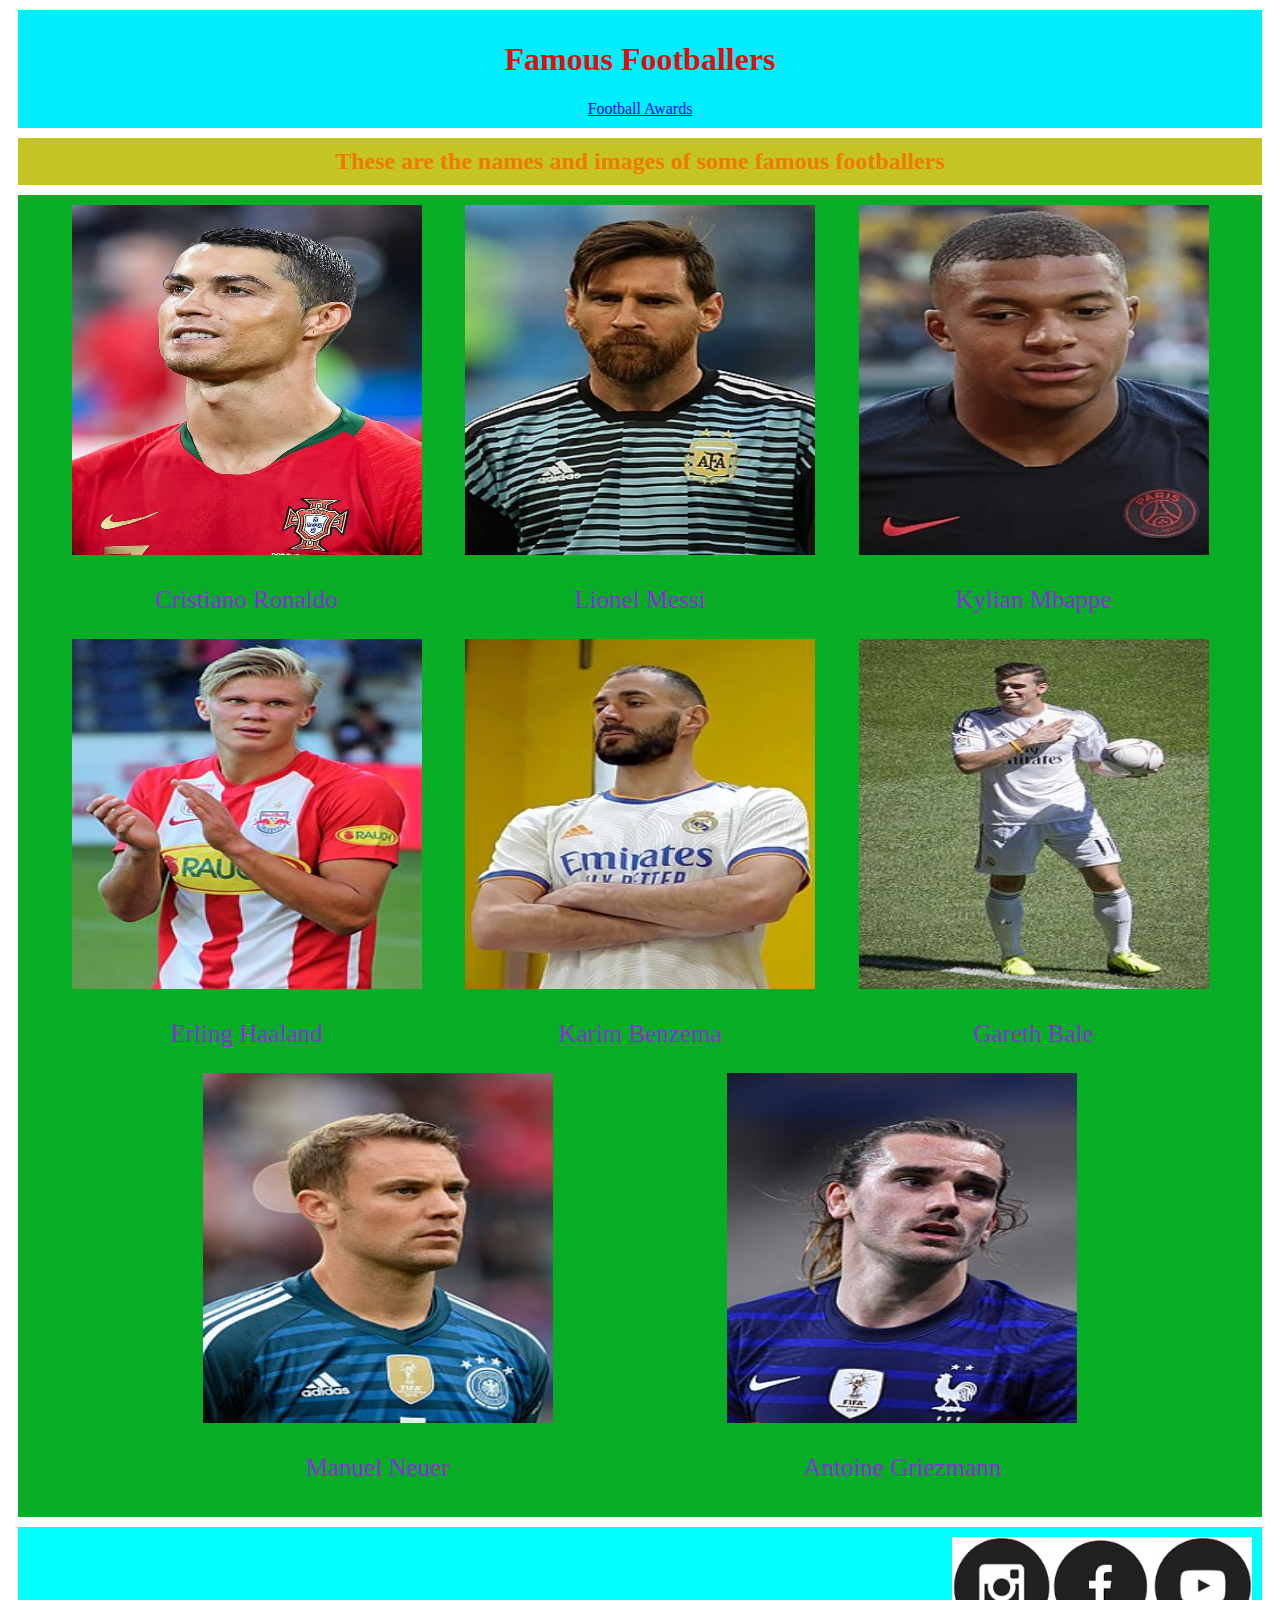
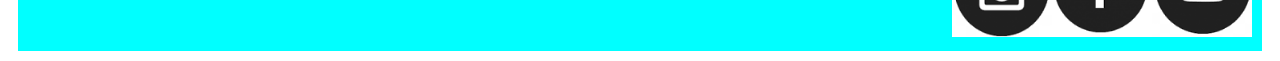
<file: index.html>
<!DOCTYPE html>
<html>

<head>
    <title>Famous Footballers</title>
    <link rel="stylesheet" href="style.css">
</head>

<body>
    <div class="header">
        <h1>Famous Footballers</h1>
       <a href="FootballAwards.html" target="blank">Football Awards</a>
       
    </div>

    <h2> These are the names and images of some famous footballers </h2>
    
    <div class="footballers">
        <div class="item">
            <a href="https://en.wikipedia.org/wiki/Cristiano_Ronaldo" target="blank">
                <img src="Footballer1.jpg" alt="Footballer 1" width="350px" height="350px">
            </a>
            <p>Cristiano Ronaldo</p>
        </div>

        <div class="item">
            <a href="https://en.wikipedia.org/wiki/Lionel_Messi" target="blank">
                <img src="Footballer2.webp" alt="Footballer 2" width="350px" height="350px">
            </a>
            <p>Lionel Messi</p>
        </div>

        <div class="item">
            <a href="https://en.wikipedia.org/wiki/Kylian_Mbapp%C3%A9" target="blank">
                <img src="Footballer3.webp" alt="Footballer 3" width="350px" height="350px">
            </a>
            <p>Kylian Mbappe</p>
        </div>

        <div class="item">
            <a href="https://en.wikipedia.org/wiki/Erling_Haaland" target="blank">
                <img src="Footballer4.jpg" alt="Footballer 4" width="350px" height="350px">
            </a>
            <p>Erling Haaland</p>
        </div>

        <div class="item">
            <a href="https://en.wikipedia.org/wiki/Karim_Benzema" target="blank">
                <img src="Footballer5.webp" alt="Footballer 5" width="350px" height="350px">
            </a>
            <p>Karim Benzema</p>
        </div>

        <div class="item">
            <a href="https://sco.wikipedia.org/wiki/Gareth_Bale" target="blank">
                <img src="Footballer6.jpg" alt="Footballer 6" width="350px" height="350px">
            </a>
            <p>Gareth Bale</p>
        </div>

        <div class="item">
            <a href="https://en.wikipedia.org/wiki/Manuel_Neuer" target="blank">
                <img src="Footballer7.jpg" alt="Footballer 7" width="350px" height="350px">
            </a>
            <p>Manuel Neuer</p>
        </div>

        <div class="item">
            <a href="https://en.wikipedia.org/wiki/Antoine_Griezmann" target="blank">
                <img src="Footballer8.jpg" alt="Footballer 8" width="350px" height="350px">
            </a>
            <p>Antoine Griezmann</p>
        </div>
    </div>

    <div class="footer">
        <a href="https://www.instagram.com/?hl=en" target="blank">
            <img src="insta.png" alt="Insta Image" width="100px" height="100px">
        </a>

        <a href="https://www.facebook.com/" target="blank">
            <img src="fb.png" alt="FB Image" width="100px" height="100px">
        </a>

        <a href="https://www.facebook.com/" target="blank">
            <img src="youtube.png" alt="youtube Image" width="100px" height="100px">
        </a>



    </div>








</body>













</html>
</file>
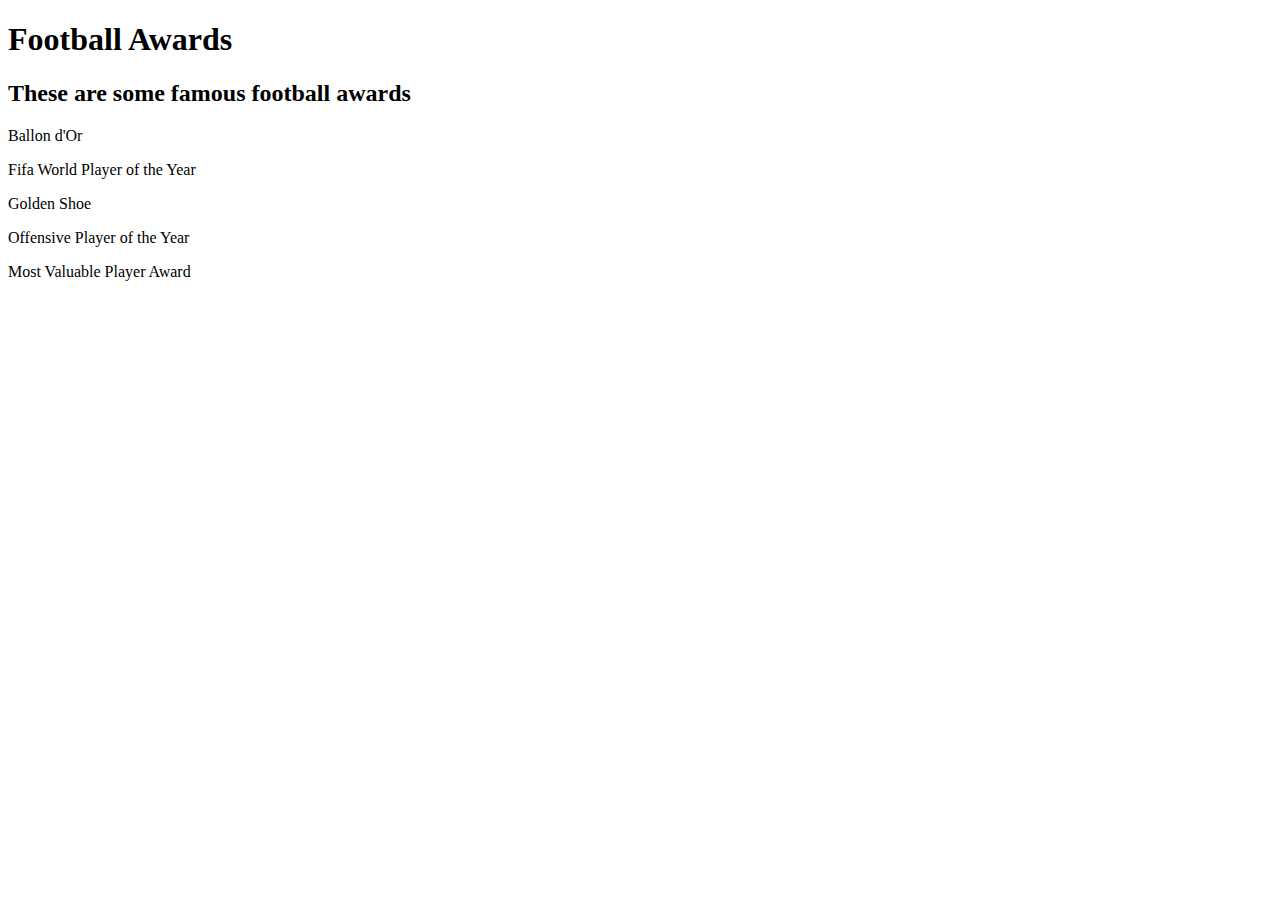
<file: FootballAwards.html>
<!DOCTYPE html>
<html>
<head>
 <title>Football Awards</title>

</head>

<body>
<h1>Football Awards</h1>
<h2> These are some famous football awards</h2>

<p>Ballon d'Or</p>
<p>Fifa World Player of the Year</p>
<p>Golden Shoe</p>
<p>Offensive Player of the Year</p>
<p> Most Valuable Player Award</p>



</body>


























</html>
</file>
<file: style.css>
.header {
    background-color: rgb(0, 238, 254);
    color: rgb(231, 12, 12);
    text-align: center;
    margin: 10px;
    padding: 10px;
}

h2 {
    background-color: rgb(196, 196, 38);
    color: rgb(240, 121, 2);
    text-align: center;
    margin: 10px;
    padding: 10px;
}

.footballers {

    background-color: rgb(8, 173, 38);
    display: flex;
    flex-wrap: wrap;
    margin: 10px;
    padding: 10px;
    justify-content: space-evenly;
    text-align: center;
    font-size: 25px;
    color: blueviolet;

}

.footer {
    background-color: aqua;
    margin: 10px;
    padding: 10px;
    display: flex;
    justify-content: flex-end;


}
</file>
